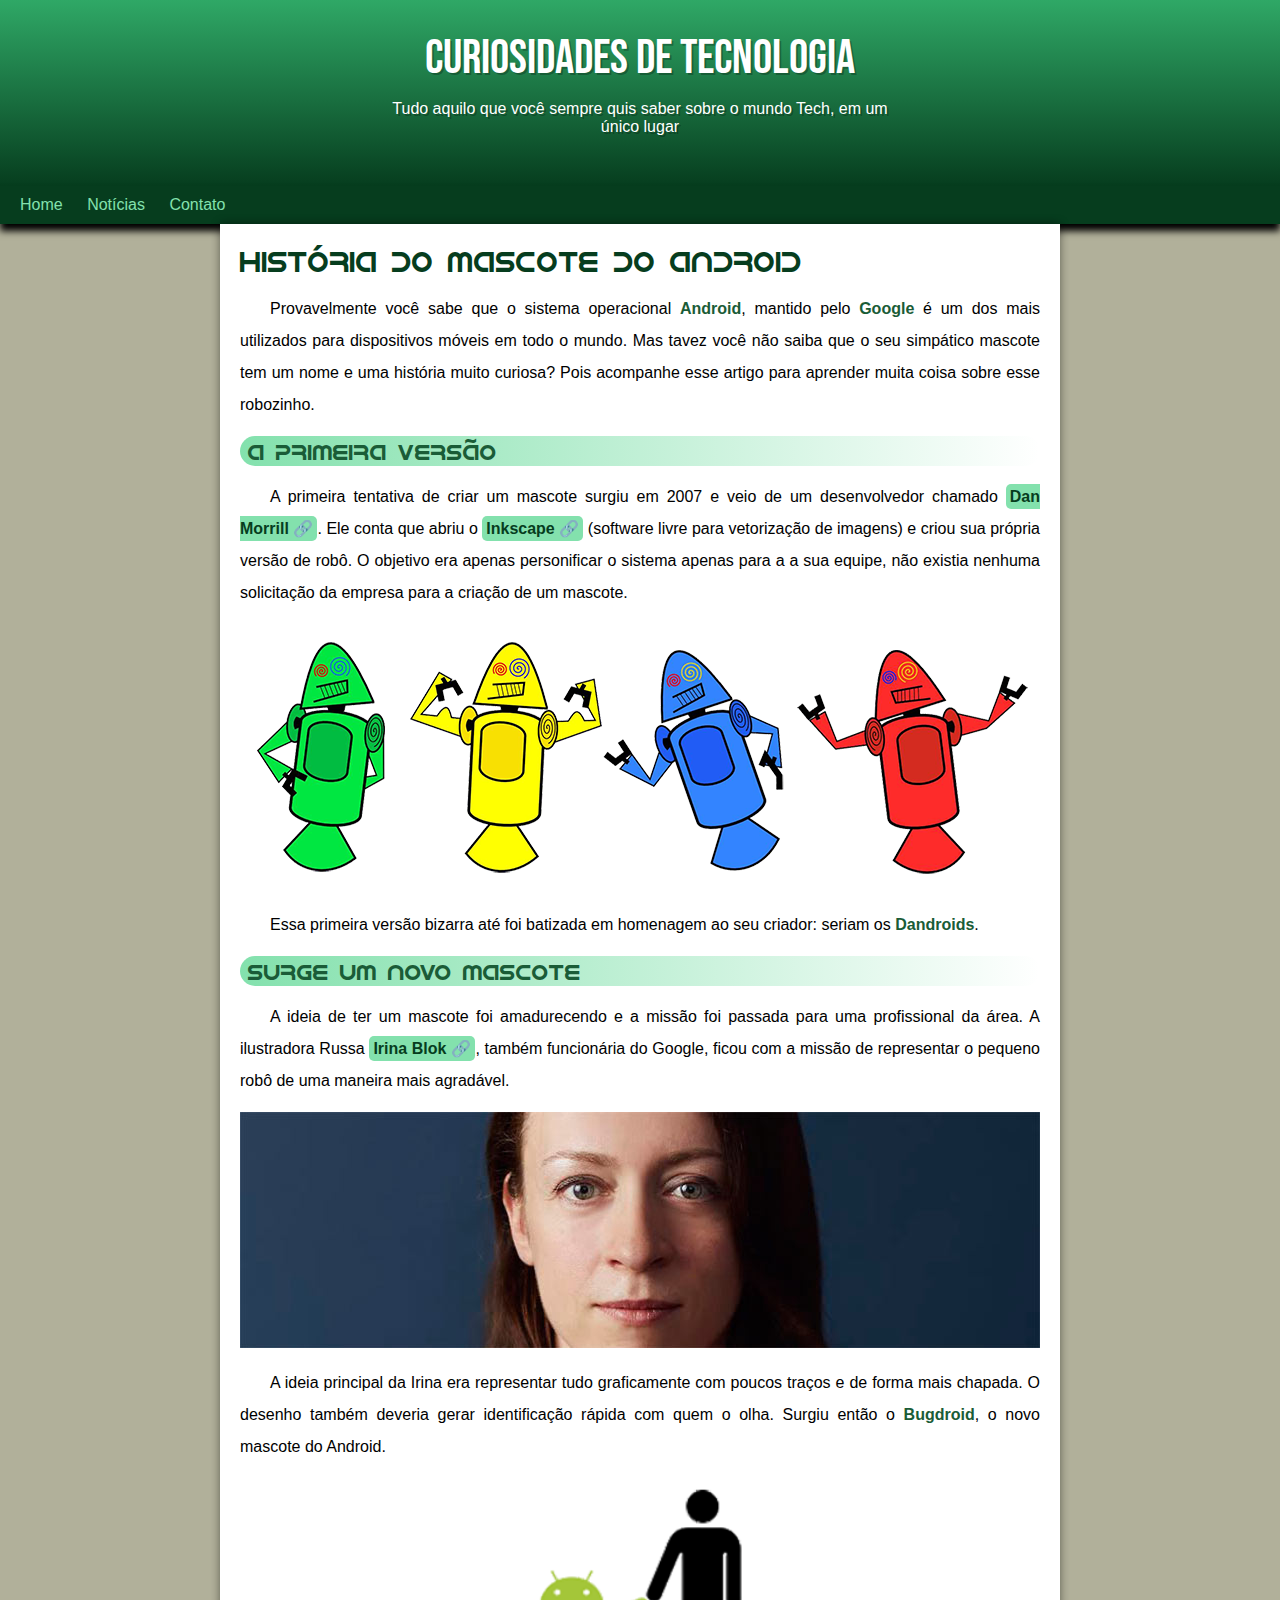
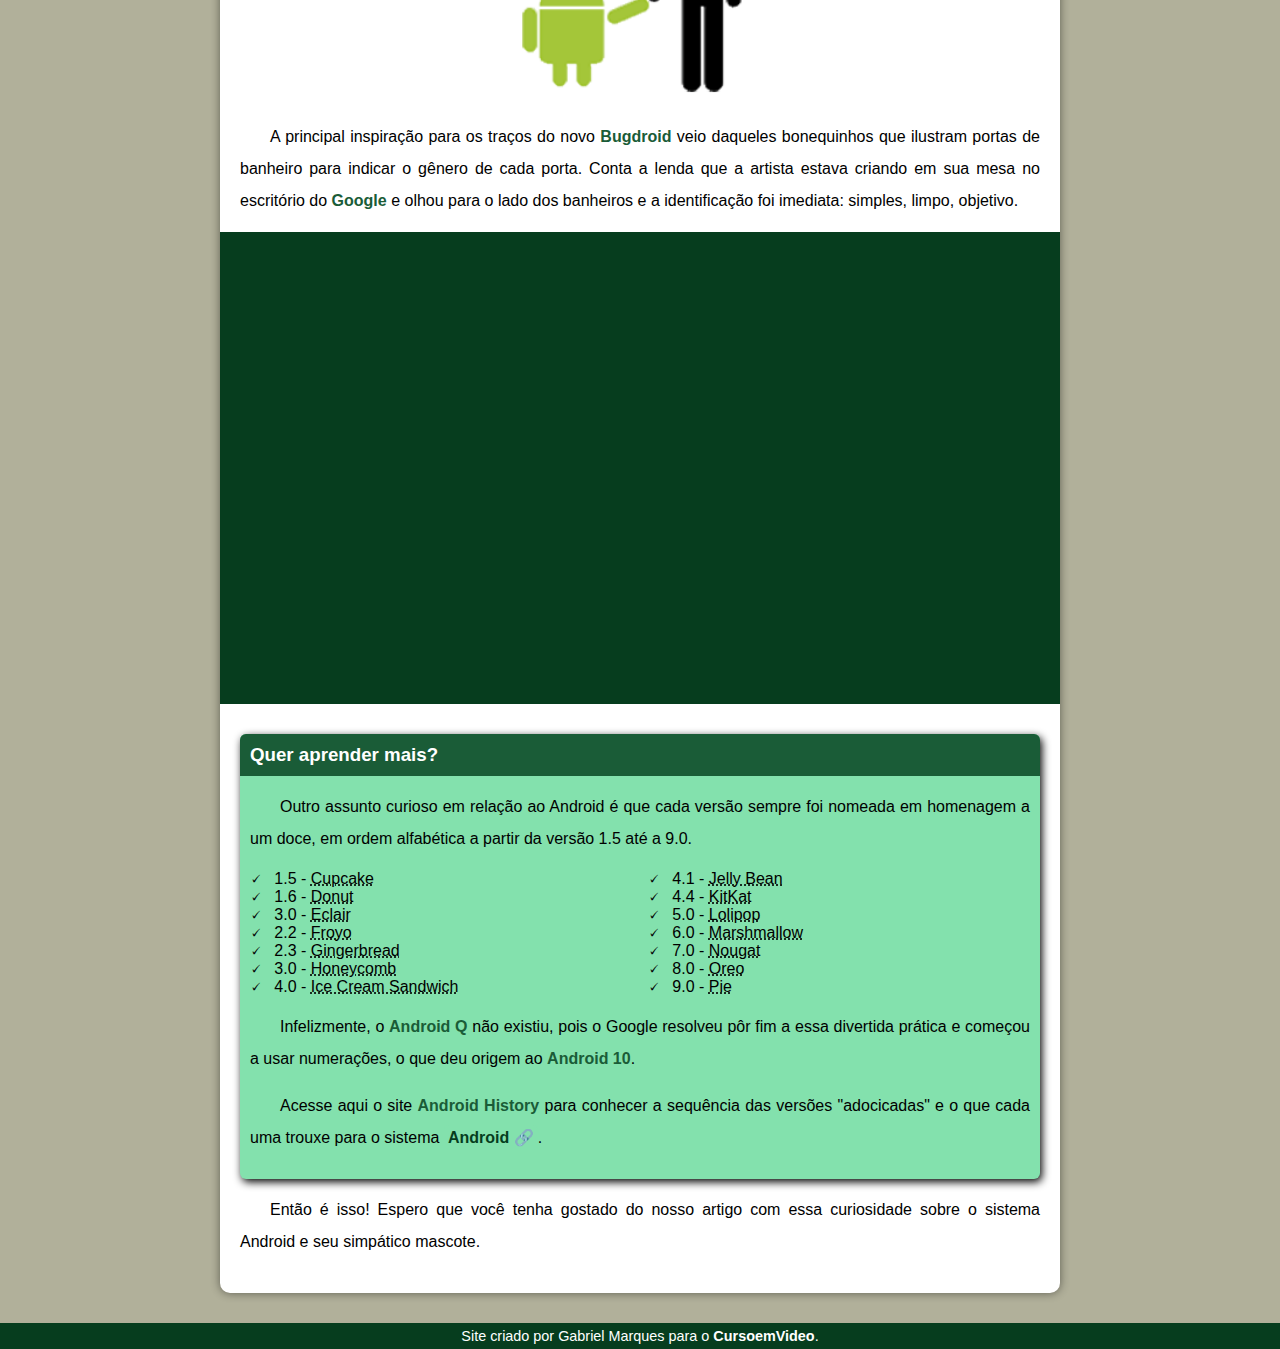
<file: index.html>
<!DOCTYPE html>
<html lang="pt-br">
<head>
    <meta charset="UTF-8">
    <meta name="viewport" content="width=device-width, initial-scale=1.0">
    <title>Como surgiu o mascote do Android</title>
    <link rel="shortcut icon" href="imagens/favicon.ico" type="image/x-icon">
    <link rel="stylesheet" href="estilo/style.css">
</head>
<body>
    <header>
        <h1>Curiosidades de Tecnologia</h1>
        <p>Tudo aquilo que você sempre quis saber sobre o mundo Tech, em um único lugar</p>
    </header>
    <nav>
        <a href="#">Home</a>
        <a href="#">Notícias</a>
        <a href="#">Contato</a>
    </nav>
    <main>
        <h1>
            História do Mascote do Android
        </h1>

        <p>
            Provavelmente você sabe que o sistema operacional <strong>Android</strong>, mantido pelo <strong>Google</strong> é um dos mais utilizados para dispositivos móveis em todo o mundo. Mas tavez você não saiba que o seu simpático mascote tem um nome e uma história muito curiosa? Pois acompanhe esse artigo para aprender muita coisa sobre esse robozinho.

        </p>

        <h2>
            A primeira versão
        </h2>

        <p>
            A primeira tentativa de criar um mascote surgiu em 2007 e veio de um desenvolvedor chamado <a href="https://androidcommunity.com/dan-morrill-shows-us-the-android-mascot-that-almost-was-20130103/" target="_blank" class="externo">Dan Morrill</a>. Ele conta que abriu o <a href="https://inkscape.softonic.com.br/" target="_blank" class="externo">Inkscape</a> (software livre para vetorização de imagens) e criou sua própria versão de robô. O objetivo era apenas personificar o sistema apenas para a a sua equipe, não existia nenhuma solicitação da empresa para a criação de um mascote.
        </p>

        <picture>
            <source media="(max-width: 670px)" srcset="imagens/fotop.png.png">
            <img src="imagens/fotog.png.png" alt="primeiro mascote do Android">
        </picture>

        <p>
            Essa primeira versão bizarra até foi batizada em homenagem ao seu criador: seriam os <strong>Dandroids</strong>.
        </p>

        <h2>
            Surge um novo mascote
        </h2>

        <p>
            A ideia de ter um mascote foi amadurecendo e a missão foi passada para uma profissional da área. A ilustradora Russa <a href="https://www.irinablok.com/" target="_blank" class="externo">Irina Blok</a>, também funcionária do Google, ficou com a missão de representar o pequeno robô de uma maneira mais agradável.
        </p>

        <picture>
            <source media="(max-width: 670px)" srcset="imagens/irina-blok-pq.jpg">
            <img src="imagens/irina-blok.jpg" alt="Irina blok, criadora do Bugdroid">
        </picture>
        <p>
            A ideia principal da Irina era representar tudo graficamente com poucos traços e de forma mais chapada. O desenho também deveria gerar identificação rápida com quem o olha. Surgiu então o <strong>Bugdroid</strong>, o novo mascote do Android.
        </p>

        <img src="imagens/bugdroid.png" alt="Bugdroid" class="pequena">

        <p>
            A principal inspiração para os traços do novo <strong>Bugdroid</strong> veio daqueles bonequinhos que ilustram portas de banheiro para indicar o gênero de cada porta. Conta a lenda que a artista estava criando em sua mesa no escritório do <strong>Google</strong> e olhou para o lado dos banheiros e a identificação foi imediata: simples, limpo, objetivo.

        </p>

        <div class="video">
            <iframe width="560" height="315" src="https://www.youtube.com/embed/l2UDgpLz20M?si=di8ZjNhZxo6VzB6j" title="YouTube video player" frameborder="0" allow="accelerometer; autoplay; clipboard-write; encrypted-media; gyroscope; picture-in-picture; web-share" referrerpolicy="strict-origin-when-cross-origin" allowfullscreen></iframe>
        </div>
        
        <aside>
            <h3>
                Quer aprender mais?
            </h3>
            <p>
                Outro assunto curioso em relação ao Android é que cada versão sempre foi nomeada em homenagem a um doce, em ordem alfabética a partir da versão 1.5 até a 9.0.
            </p>
            <ul>
                <li>
                    1.5 - <abbr title="Bolo de copo">Cupcake</abbr>
                </li>
                <li>
                    1.6 - <abbr title="Rosquinha">Donut</abbr>
                </li>
                <li>
                    3.0 - <abbr title="Bomba">Eclair</abbr>
                </li>
                <li>
                    2.2 - <abbr title="Iorgute congelado">Froyo</abbr>
                </li>
                <li>
                    2.3 - <abbr title="Biscoito de gengibre">Gingerbread</abbr>
                </li>
                <li>
                    3.0 - <abbr title="Favo de mel">Honeycomb</abbr>
                </li>
                <li>
                    4.0 - <abbr title="Sanduiche de sorvete">Ice Cream Sandwich</abbr>
                </li>
                <li>
                    4.1 - <abbr title="Jujuba">Jelly Bean</abbr>
                </li>
                <li>
                    4.4 - <abbr title="KitKat">KitKat</abbr>
                </li>
                <li>
                    5.0 - <abbr title="Pirulito">Lolipop</abbr>
                </li>
                <li>
                    6.0 - <abbr title="Marshmallow">Marshmallow</abbr>
                </li>
                <li>
                    7.0 - <abbr title="Torrone">Nougat</abbr>
                </li>
                <li>
                    8.0 - <abbr title="Oreo">Oreo</abbr>
                </li>
                <li>
                    9.0 - <abbr title="Porta">Pie</abbr>
                </li>
            </ul>
            <p>
                Infelizmente, o <strong>Android Q</strong> não existiu, pois o Google resolveu pôr fim a essa divertida prática e começou a usar numerações, o que deu origem ao <strong>Android 10</strong>.
            </p>
            <p>
                Acesse aqui o site <strong>Android History</strong> para conhecer a sequência das versões "adocicadas" e o que cada uma trouxe para o sistema <a href="https://www.android.com/intl/en_in/what-is-android/" target="_blank" class="externo">Android</a>.
            </p>
        </aside>
        <p>
            Então é isso! Espero que você tenha gostado do nosso artigo com essa curiosidade sobre o sistema Android e seu simpático mascote.
        </p>
    </main>
    <footer>
        <p>Site criado por <strong>Gabriel Marques </strong>para o <a href="https://www.youtube.com/cursoemvideo" target="_blank"><strong>CursoemVideo</strong></a>.</p>
    </footer>
</body>
</html>
</file>
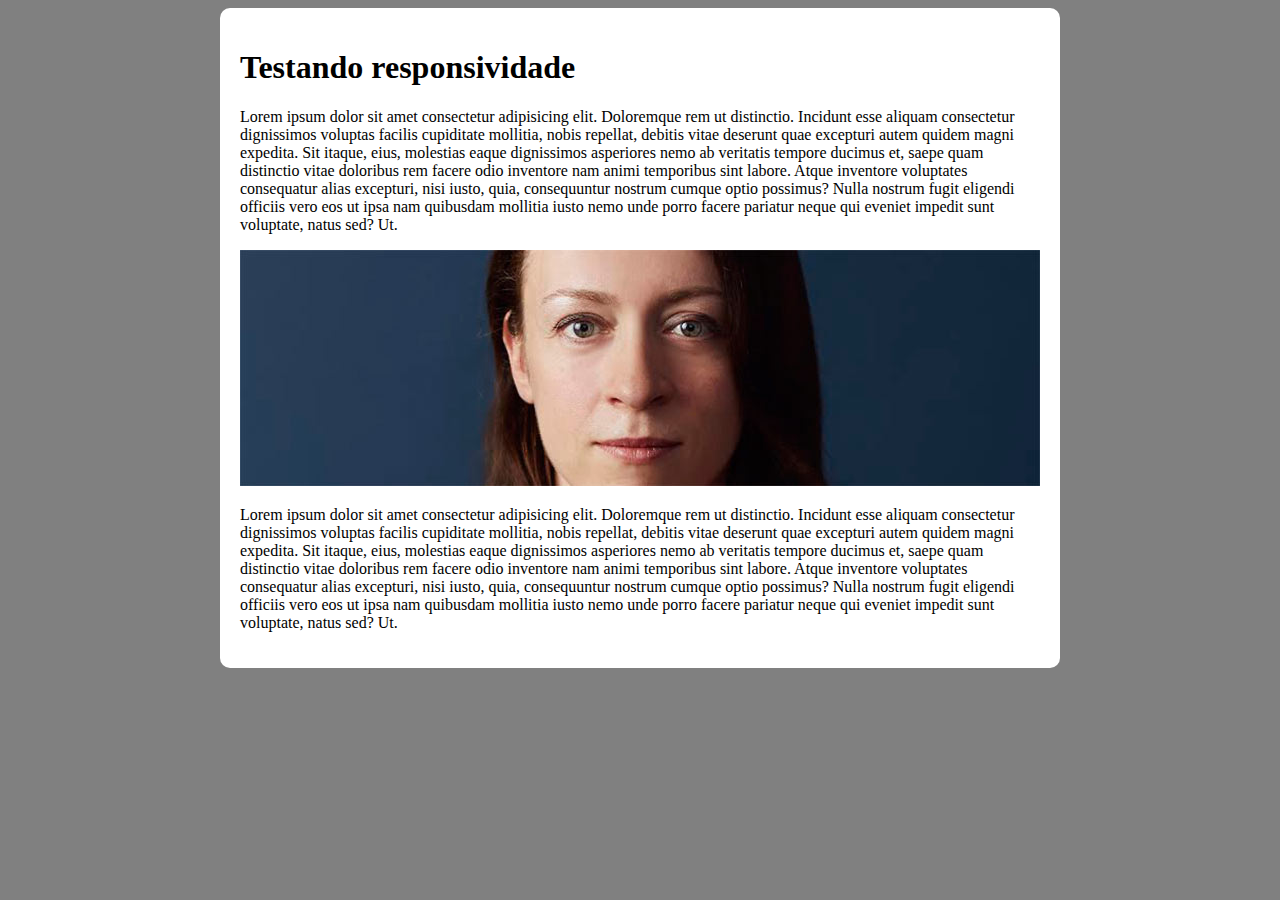
<file: estilo/responsivo.html>
<!DOCTYPE html>
<html lang="pt-br">
<head>
    <meta charset="UTF-8">
    <meta name="viewport" content="width=device-width, initial-scale=1.0">
    <title>Teste de responsividade</title>
    <style>
        body{
            background-color: gray;
        }
        main{
            background-color: white;
            padding: 20px;
            border-radius: 10px;

            max-width: 800px;
            min-width: 320px;
            margin: auto;
        }
        img{
            width: 100%;
        }
    </style>
</head>
<body>
    <main>
        <h1>Testando responsividade</h1>
        <p>Lorem ipsum dolor sit amet consectetur adipisicing elit. Doloremque rem ut distinctio. Incidunt esse aliquam consectetur dignissimos voluptas facilis cupiditate mollitia, nobis repellat, debitis vitae deserunt quae excepturi autem quidem magni expedita. Sit itaque, eius, molestias eaque dignissimos asperiores nemo ab veritatis tempore ducimus et, saepe quam distinctio vitae doloribus rem facere odio inventore nam animi temporibus sint labore. Atque inventore voluptates consequatur alias excepturi, nisi iusto, quia, consequuntur nostrum cumque optio possimus? Nulla nostrum fugit eligendi officiis vero eos ut ipsa nam quibusdam mollitia iusto nemo unde porro facere pariatur neque qui eveniet impedit sunt voluptate, natus sed? Ut.</p>
        <picture>
            <source media="(max-width: 650px)" srcset="../imagens/irina-blok-pq.jpg">
            <img src="../imagens/irina-blok.jpg" alt="">
        </picture>
        <p>Lorem ipsum dolor sit amet consectetur adipisicing elit. Doloremque rem ut distinctio. Incidunt esse aliquam consectetur dignissimos voluptas facilis cupiditate mollitia, nobis repellat, debitis vitae deserunt quae excepturi autem quidem magni expedita. Sit itaque, eius, molestias eaque dignissimos asperiores nemo ab veritatis tempore ducimus et, saepe quam distinctio vitae doloribus rem facere odio inventore nam animi temporibus sint labore. Atque inventore voluptates consequatur alias excepturi, nisi iusto, quia, consequuntur nostrum cumque optio possimus? Nulla nostrum fugit eligendi officiis vero eos ut ipsa nam quibusdam mollitia iusto nemo unde porro facere pariatur neque qui eveniet impedit sunt voluptate, natus sed? Ut.</p>
    </main>
</body>
</html>
</file>
<file: estilo/style.css>
@charset "UTF-8";


@import url('https://fonts.googleapis.com/css2?family=Bebas+Neue&display=swap');
@font-face {
    font-family: 'Android';
    src: url('../fontes/idroid.otf');
    font-weight: normal;
}

:root {
    --cor0: #c5ebdc;
    --cor1: #83e1ad;
    --cor2: #3ddc84;
    --cor3: #2fa866;
    --cor4: #1a5c37;
    --cor5: #063d1e;
    --mouse: #5b8b71;

    --fonte-padrao: Arial, Verdana, Helvetica, sans-serif;
    --fonte-destaque: 'Bebas Neue', cursive;
    --fonte-android: 'Android', cursive;
    }
* {
    margin: 0px;
    padding: 0px;
}
body{
    background-color: #b1b09a;
    font-family: var(--fonte-padrao);
}
a.externo::after{
    content: '\00A0\1F517';
}
header {
    background-color: var(--cor4);
    min-height: 150px;
    text-align: center;
    background-image: linear-gradient(to bottom, var(--cor3), var(--cor5));
}
header > h1{
    font-family: var(--fonte-destaque);
    color: white;
    padding: 30px 0px 13px 0px;
    font-size: 3em;
    text-shadow: 2px 2px 0px rgba(0, 0, 0, 0.267);
    font-weight: normal;
}
header > p {
    color: white;
    font-family: var(--fonte-padrao);
    font-size: 1em;
    font-weight: lighter;
    max-width: 500px;
    margin: auto;
    padding: 0px 10px 0px 10px;
    text-shadow: 2px 2px 0px rgba(0, 0, 0, 0.267);
    padding-bottom: 50px;
}
nav{
    background-color: var(--cor5);
    padding: 10px;
    box-shadow: 0px 7px 7px black;
}
nav > a {
    color: var(--cor1);
    text-decoration: none;
    padding: 10px;
    font-weight: lighter;
}
nav >a:hover{
    background-color: var(--mouse);
    color: white;
    border-radius: 5px;
    transition-duration: 0.5s;
}
main{
    background-color: white;
    max-width: 800px;
    min-width: 350px;
    margin: auto;
    margin-bottom: 30px;
    padding: 20px;
    box-shadow: 0px 0px 10px rgba(0, 0, 0, 0.473);
    border-radius: 0px 0px 10px 10px;
}
main strong {
    color: var(--cor4);
    font-weight: bold;
}
main a {
    color: var(--cor5);
    font-weight: bold;
    text-decoration: none;
    background-color: var(--cor1);
    padding: 4px;
    border-radius: 5px;
}
main a:hover {
    text-decoration: underline;
    color: var(--cor3);
}
main p {
    margin: 15px 0px;
    text-align: justify;
    text-indent: 30px;
    font-size: 1em;
    line-height: 2em;
}
main > img{
    width: 100%;
}
main > img.pequena{
    max-width: 350px;
    display: block;
    margin: auto;
}
main > h1 {
    color: var(--cor5);
    font-family: var(--fonte-android);
    font-weight: normal;
    font-size: 1.8em;
}
main > h2 {
    color: var(--cor4);
    font-family: var(--fonte-android);
    font-size: 1.4em;
    background-image: linear-gradient(to right, var(--cor1), transparent);
    text-indent: 6px;
    border-radius: 50px;
    padding: 2px;
    font-weight: normal
}
img{
    width: 100%;
    margin: auto;
}
div.video{
    background-color: var(--cor5);
    margin: 0px -20px 30px -20px;
    padding: 20px;
    position: relative;
    padding-bottom: 56.5%;
}
div.video > iframe {
    position: absolute;
    top: 5%;
    left: 5%;
    width: 90%;
    height: 90%;
}
aside{
    background-color: var(--cor1);
    padding: 10px;
    border-radius: 6px;
    box-shadow: 2px 3px 8px black;

}
aside > ul{
    list-style-position: inside;
    columns: 2;
    list-style-type: '\1F5F8\00A0\00A0';
}
aside > h3{
    background-color: var(--cor4);
    color: white;
    padding: 10px;
    margin: -10px -10px 0px -10px;
    border-radius: 6px 6px 0px 0px;
}
footer{
    text-align: center;
    background-color: var(--cor5);
    color: white;
    font-size: 0.9em;
    padding: 5px;
    font-weight: lighter;
}
footer a {
    color: white;
    font-weight: bolder;
    text-decoration: none;
}
footer a:hover {
    text-decoration: underline;
    color: var(--cor2);
}
footer > strong{
    font-weight: bold;
    color: white;
}
</file>
